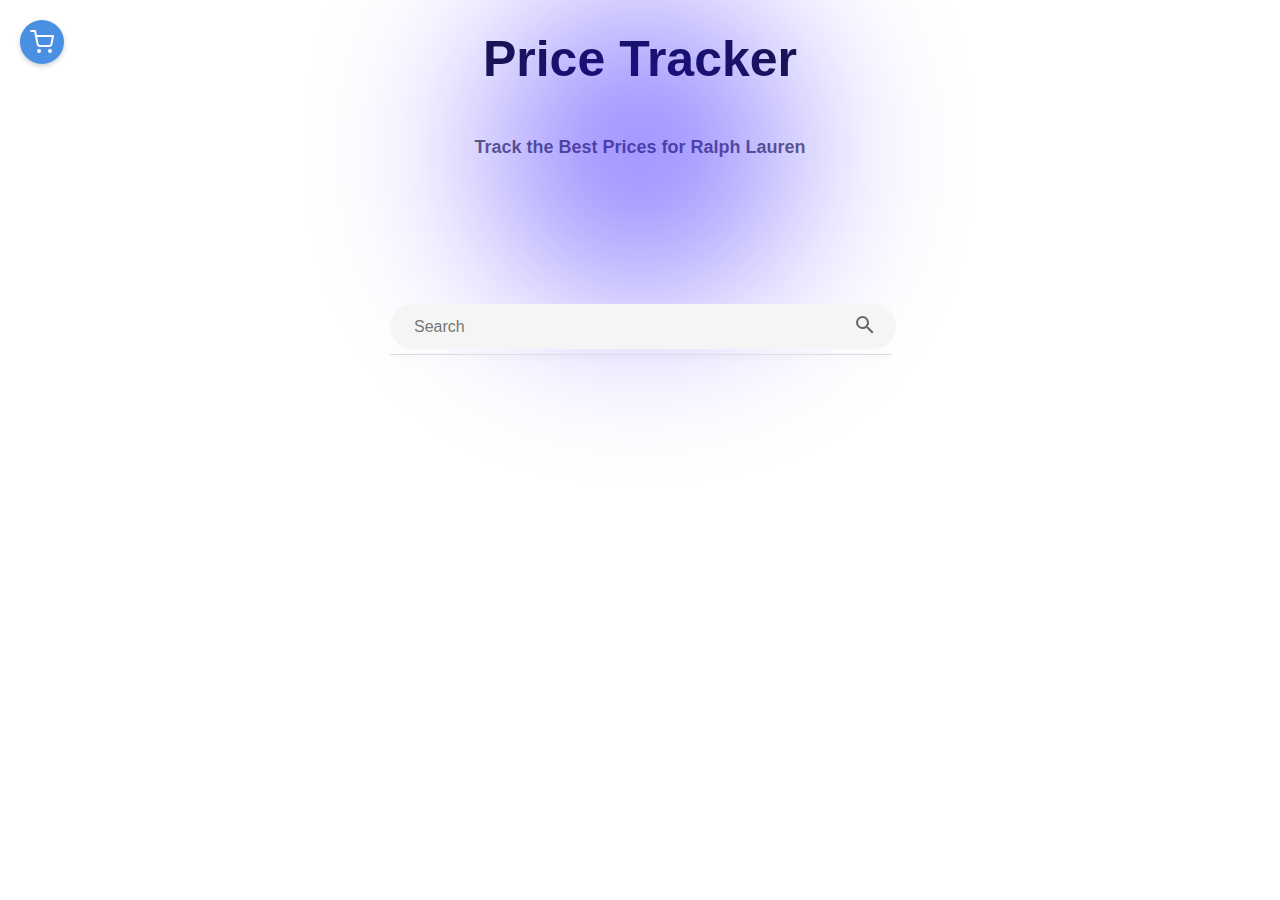
<file: index.html>
<!DOCTYPE html>
<html lang="en">
<head>
    <meta charset="UTF-8">
    <meta name="viewport" content="width=device-width, initial-scale=1.0">
    <title>Price Tracker</title>
    <link rel="stylesheet" href="style.css">
</head>
<body>
  <div class="absolute">
    <div class="absolute inset-0 justify-center">
      <div class="bg-shapel bg-teal opacity-50 bg-blur"></div>
      <div class="bg-shape2 bg-primary opacity-50 bg-blur"></div>
      <div class="bg-shapel bg-purple opacity-50 bg-blur"></div>
    </div>
  </div>


  
  <a href="wishlist.html">
  <div id="wishlistCartIcon">
    <svg xmlns="http://www.w3.org/2000/svg" width="24" height="24" viewBox="0 0 24 24" fill="none" stroke="currentColor" stroke-width="2" stroke-linecap="round" stroke-linejoin="round" class="feather feather-shopping-cart">
        <circle cx="9" cy="21" r="1"></circle>
        <circle cx="20" cy="21" r="1"></circle>
        <path d="M1 1h4l2.68 13.39a2 2 0 0 0 2 1.61h9.72a2 2 0 0 0 2-1.61L23 6H6"></path>
    </svg>
    <!-- <span id="wishlistCount">0</span> -->
</div>
</a>
    <h1> Price Tracker</h1>
    <p>Track the Best Prices for Ralph Lauren</p>
    <div id="resultsContainer"></div>
    <link href="https://fonts.googleapis.com/css?family=Roboto&display=swap" rel="stylesheet">
 
<div class="wrapper">
  <div class="searchBar">
    <input id="searchQueryInput" type="text" name="searchQueryInput" placeholder="Search" value="" />
    <button id="searchQuerySubmit" type="submit" name="searchQuerySubmit">
      <svg style="width:24px;height:24px" viewBox="0 0 24 24"><path fill="#666666" d="M9.5,3A6.5,6.5 0 0,1 16,9.5C16,11.11 15.41,12.59 14.44,13.73L14.71,14H15.5L20.5,19L19,20.5L14,15.5V14.71L13.73,14.44C12.59,15.41 11.11,16 9.5,16A6.5,6.5 0 0,1 3,9.5A6.5,6.5 0 0,1 9.5,3M9.5,5C7,5 5,7 5,9.5C5,12 7,14 9.5,14C12,14 14,12 14,9.5C14,7 12,5 9.5,5Z" />
      </svg>
    </button>
  </div>
  <!-- <div id="wishlistContainer"></div> -->

</div>

<div class="glassy-overlay"></div>
<canvas></canvas>
    <script src="script.js"></script>
</body>
</html>
</file>
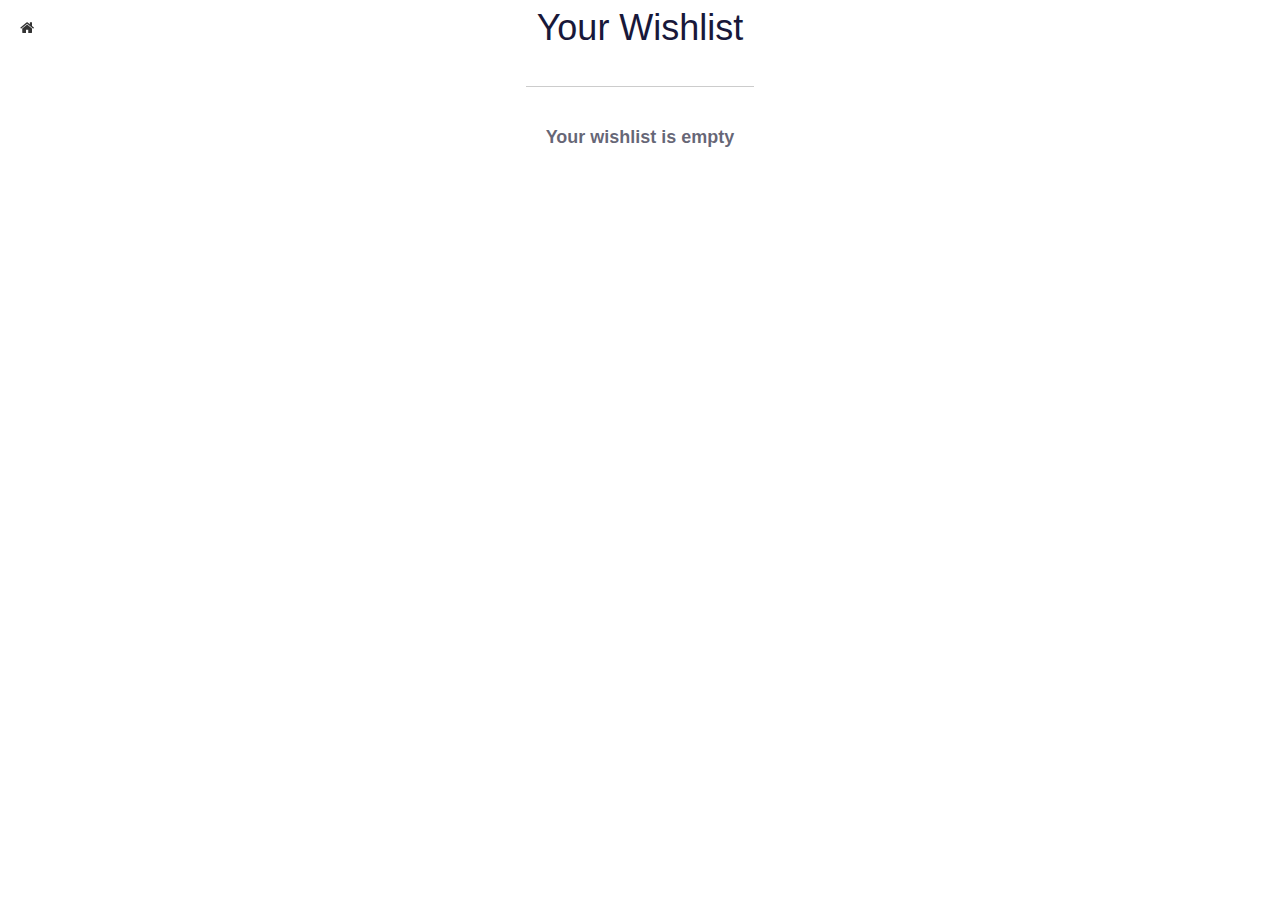
<file: wishlist.html>
<!DOCTYPE html>
<html lang="en">
<head>
    <meta charset="UTF-8">
    <meta name="viewport" content="width=device-width, initial-scale=1.0">
    <title>Your Wishlist</title>
    <link rel="stylesheet" href="style.css">
    <link rel="stylesheet" href="https://www.w3schools.com/w3css/4/w3.css">
<link rel="stylesheet" href="https://cdnjs.cloudflare.com/ajax/libs/font-awesome/4.7.0/css/font-awesome.min.css">
</head>
<body>
    <h1>Your Wishlist</h1>
    <div id="wishlistContainer"></div>
  <a href="index.html"><i class="fa fa-home"></i></a>  

    <script>
        // Function to update wishlist UI
        function updateWishlistUI() {
            const wishlist = JSON.parse(localStorage.getItem('wishlist')) || [];
            const wishlistContainer = document.getElementById('wishlistContainer');
            wishlistContainer.innerHTML = '';

            if (wishlist.length === 0) {
                wishlistContainer.innerHTML = '<p>Your wishlist is empty</p>';
            } else {
                wishlist.forEach(product => {
                    const productElement = document.createElement('div');
                    productElement.classList.add('wishlist-item');
                    productElement.innerHTML = `
                        <img src="${product.image}" alt="${product.name}" />
                        <h3>${product.name}</h3>
                        <p>${product.price}</p>
                        <button onclick="removeFromWishlist('${product.id}')">Remove</button>
                    `;
                    wishlistContainer.appendChild(productElement);
                });
            }
        }

        // Function to remove product from wishlist
        function removeFromWishlist(productId) {
            let wishlist = JSON.parse(localStorage.getItem('wishlist')) || [];
            wishlist = wishlist.filter(item => item.id !== productId);
            localStorage.setItem('wishlist', JSON.stringify(wishlist));
            updateWishlistUI();
        }

        // Initialize wishlist UI when the page loads
        window.addEventListener('load', updateWishlistUI);
    </script>
</body>
</html>
</file>
<file: style.css>
body {
  min-height: 100vh;
  margin: 0;
  padding: 0;
  /* background-image: url("/664503bd4e36b61caaab794a_light_bg.png"); */
  background-size: cover;
  background-repeat: no-repeat;
  background-attachment: fixed;
  background-position: center center;
  color: #333;
  font-family: Inter, sans-serif;
  font-size: 14px;
  font-weight: 500;
  line-height: 20px;
  display: flex;
  flex-direction: column;
  align-items: center;
}

h1 {
  color: #18183a;
  text-align: center;
  font-family: Open Sans, sans-serif;
  font-size: 50px;
  line-height: 1;
}

p {
  color: #1f2239b0;
  text-align: center;
  max-width: 720px;
  margin-left: auto;
  margin-right: auto;
  margin-bottom: 48px;
  font-family: Open Sans, sans-serif;
  font-size: 18px;
  font-weight: 700;  
  line-height: 1.4;
}

.wrapper {
  width: 100%;
  max-width: 31.25rem;
  margin: 2rem auto;
}

.searchBar {
  width: 100%;
  display: flex;
  flex-direction: row;
  align-items: center;
}

#searchQueryInput {
  width: 100%;
  height: 2.8rem;
  background: #f5f5f5;
  outline: none;
  border: none;
  border-radius: 1.625rem;
  padding: 0 3.5rem 0 1.5rem;
  font-size: 1rem;
}

#searchQuerySubmit {
  width: 3.5rem;
  height: 2.8rem;
  margin-left: -3.5rem;
  background: none;
  border: none;
  outline: none;
}

#searchQuerySubmit:hover {
  cursor: pointer;
}

#resultsContainer {
  width: 100%;
  max-width: 1200px;
  margin: 2rem auto;
  display: flex;
  flex-wrap: wrap;
  justify-content: center;
  gap: 1rem;
}

.result-item {
  border: 1px solid #ccc;
  border-radius: 8px;
  padding: 1rem;
  width: 200px;
  display: flex;
  flex-direction: column;
  align-items: center;
  text-align: center;
  background-color: white;
  box-shadow: 0 2px 5px rgba(0,0,0,0.1);
  transition: transform 0.3s ease;
}

.result-item:hover {
  transform: translateY(-5px);
}

.result-item img {
  width: 100%;
  height: 150px;
  object-fit: cover;
  border-radius: 4px;
  margin-bottom: 0.5rem;
}

.result-item h2 {
  font-size: 1rem;
  margin: 0.5rem 0;
}

.result-item p {
  font-size: 0.9rem;
  color: #333;
  margin: 0;
}

@media (max-width: 768px) {
  #resultsContainer {
      justify-content: center;
  }

  .result-item {
      width: calc(50% - 1rem);
  }
}

@media (max-width: 480px) {
  .result-item {
      width: 100%;
  }
}

.wrapper {
  width: 100%;
  max-width: 31.25rem;
  margin: 2rem auto;
  position: relative;
}

.searchBar {
  width: 100%;
  display: flex;
  flex-direction: row;
  align-items: center;
  position: relative;
}

#searchQueryInput {
  width: 100%;
  height: 2.8rem;
  background: #f5f5f5;
  outline: none;
  border: none;
  border-radius: 1.625rem;
  padding: 0 3.5rem 0 1.5rem;
  font-size: 1rem;
}

#searchQuerySubmit {
  width: 3.5rem;
  height: 2.8rem;
  margin-left: -3.5rem;
  background: none;
  border: none;
  outline: none;
}

#suggestionsContainer {
  position: absolute;
  top: 100%; 
  left: 0;
  width: 100%;
  background: white; 
  border: 1px solid #ddd;
  border-top: none;
   border-radius: 0 0 1.625rem 1.625rem; 
  z-index: 1000;
  box-shadow: 0 2px 5px rgba(0,0,0,0.1);
  margin-top: 5px; 
}

.suggestion {
  padding: 10px 15px;
  cursor: pointer;
}

.suggestion:hover {
  background-color: #2bff00;
}
#wishlistContainer {
  margin-top: 2rem;
  border-top: 1px solid #ccc;
  padding-top: 1rem;
}

.wishlist-item {
  display: flex;
  align-items: center;
  margin-bottom: 1rem;
  padding: 1rem;
  border: 1px solid #ddd;
  border-radius: 8px;
}

.wishlist-item img {
  width: 50px;
  height: 50px;
  object-fit: cover;
  margin-right: 1rem;
}

.wishlist-item button {
  margin-left: auto;
}
#wishlistCartIcon {
  position: fixed;
  top: 20px;
  left: 20px;
  background-color: #4a90e2;
  color: white;
  padding: 10px;
  border-radius: 50%;
  cursor: pointer;
  z-index: 1000;
  display: flex;
  align-items: center;
  justify-content: center;
  box-shadow: 0 2px 5px rgba(0,0,0,0.2);
  transition: all 0.3s ease;
}

#wishlistCartIcon:hover {
  background-color: #357abd;
  transform: scale(1.1);
}

#wishlistCount {
  position: absolute;
  top: -5px;
  right: -5px;
  background-color: #e74c3c;
  color: white;
  border-radius: 50%;
  padding: 2px 6px;
  font-size: 12px;
  font-weight: bold;
}

#wishlistContainer {
  display: flex;
  flex-wrap: wrap;  
  gap: 20px;        
  justify-content: flex-start; 
  padding: 20px;
}

.wishlist-item {
  display: flex;
  flex-direction: column;
  align-items: center;
  border: 1px solid #ccc;
  padding: 10px;
  width: 200px;
  box-shadow: 0 2px 5px rgba(0, 0, 0, 0.1);
  margin-bottom: 1rem;
}

.wishlist-item img {
  max-width: 100%;  
  height: auto;
  margin-bottom: 10px;
}

.wishlist-item h3 {
  font-size: 1.2em;
  margin-bottom: 10px;
  text-align: center;
}

.wishlist-item p {
  font-size: 1em;
  color: #333;
  margin-bottom: 10px;
}

.wishlist-item button {
  background-color: #007bff;
  color: white;
  border: none;
  padding: 10px;
  cursor: pointer;
  border-radius: 5px;
  font-size: 1em;
}

.wishlist-item button:hover {
  background-color: #0056b3;
}

.fa-home {
  position: fixed; 
  top: 20px;       
  left: 20px;      
  font-size: 24px; 
  color: #333;     
  cursor: pointer; 
  z-index: 1000;   
}

.fa-home:hover {
  color: #007bff;  
  transform: scale(1.1); 
}
/* .glassy-overlay {
position: fixed;
top: 0; left: 0; width: 100%; height: 100%;
background: rgba(255, 172, 255, 0); 
backdrop-filter: blur(50px);
pointer-events: none;
} */
 .absolute {
  position: absolute;
  top: 50px; 
  inset: 0; 
  justify-content: center; 
  display: inline-flex;
  flex-direction: row;
}
.justify-center{
  justify-content: center;
}
.bg-shape1{
  width: 400px;
  height: 400px;
  border-radius: 9999px;
  position: relative;
  animation: one 10s infinite;
}
.bg-shape2{
  width: 300px;
  height: 300px;
  border-radius: 9999px;
  position: relative;
  animation: two 10s infinite;
}
@keyframes two{
  0%{left:0px; top: 0px}
  25%{left: 50px; top:10px}
  50%{left: 20px; top:150px}
  75%{left: 50px; top: 100px;}
  100%{left: 0px; top: 0px;}
}

.opacity-50{
  opacity: .5;
}

.bg-blur{
  filter: blur(90px);
}

.bg-primary{
  background-color: rgb(30,0,255);
}
.bg-teal{
  background-color: rgb(255,72,173);
}
.bg-purple{
  background-color: rgb(140,0,215);
}
</file>
